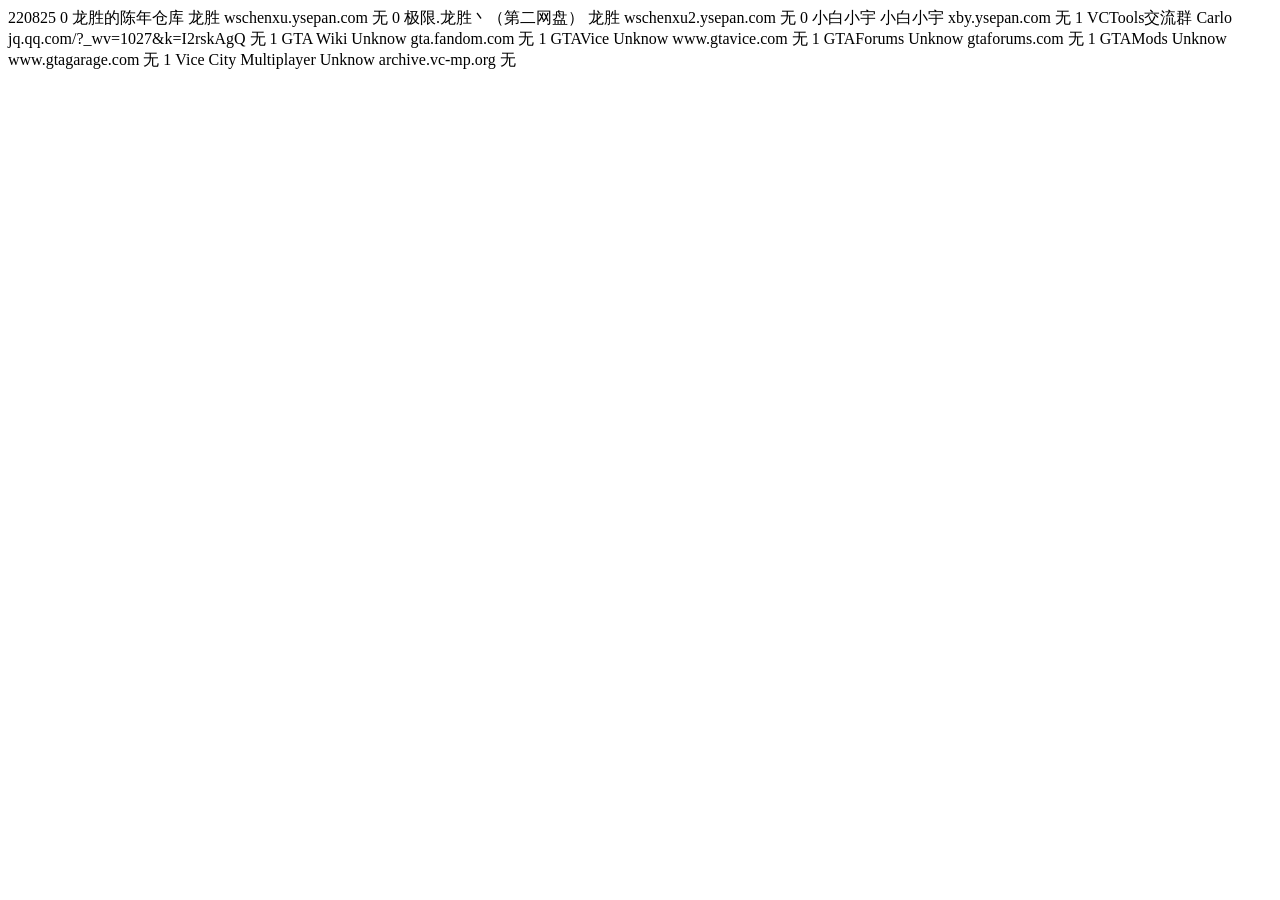
<file: VCTools/Reslink.html>
<!DOCTYPE html>
<html lang="zh-CN" >
  <head>
    <meta charset="utf-8">
  </head>
<body>
  
<!--更新时间-->
  <time>220825</time>

<!--网盘链接-->
  <DiskLink>
        <info>
            <type>0</type><!--链接类型-->
            <name>龙胜的陈年仓库</name><!--链接名称-->
            <author>龙胜</author><!--链接作者-->
            <link>wschenxu.ysepan.com</link><!--链接地址-->
            <remarks>无</remarks><!--备注-->
        </info>
  
        <info>
           <type>0</type>
           <name>极限.龙胜丶（第二网盘）</name>
           <author>龙胜</author>
           <link>wschenxu2.ysepan.com</link>
           <remarks>无</remarks>
        </info>
  
        <info>
           <type>0</type>
           <name>小白小宇</name>
           <author>小白小宇</author>
           <link>xby.ysepan.com</link>
           <remarks>无</remarks>
        </info>

        <info>
           <type>1</type>
           <name>VCTools交流群</name>
           <author>Carlo</author>
           <link>jq.qq.com/?_wv=1027&k=I2rskAgQ</link>
           <remarks>无</remarks>
        </info>

        <info>
           <type>1</type>
           <name>GTA Wiki</name>
           <author>Unknow</author>
           <link>gta.fandom.com</link>
           <remarks>无</remarks>
        </info>

        <info>
           <type>1</type>
           <name>GTAVice</name>
           <author>Unknow</author>
           <link>www.gtavice.com</link>
           <remarks>无</remarks>
        </info>

        <info>
           <type>1</type>
           <name>GTAForums</name>
           <author>Unknow</author>
           <link>gtaforums.com</link>
           <remarks>无</remarks>
        </info>

        <info>
           <type>1</type>
           <name>GTAMods</name>
           <author>Unknow</author>
           <link>www.gtagarage.com</link>
           <remarks>无</remarks>
        </info>

        <info>
           <type>1</type>
           <name>Vice City Multiplayer</name>
           <author>Unknow</author>
           <link>archive.vc-mp.org</link>
           <remarks>无</remarks>
        </info>

  </DiskLink>
</body>
</html>
</file>
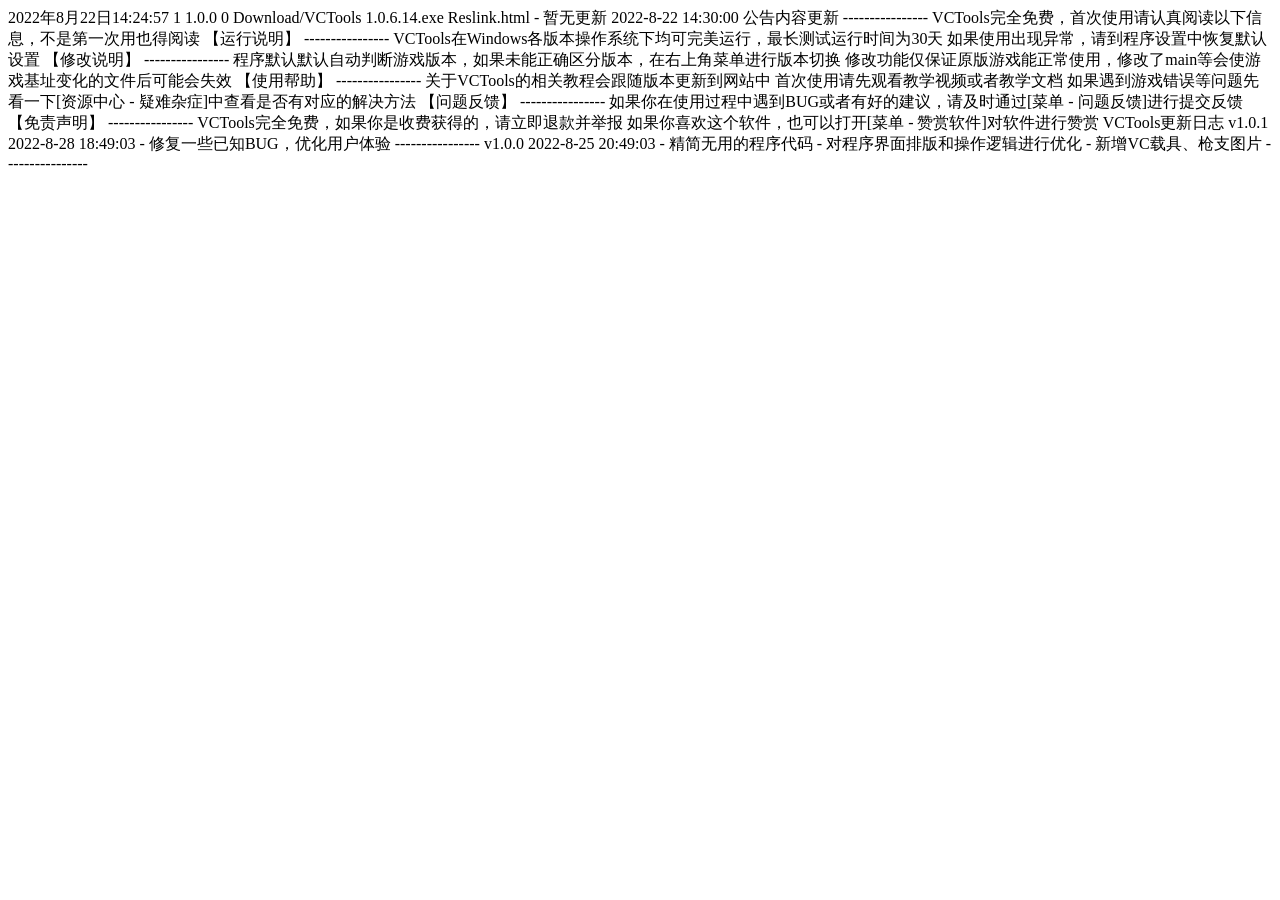
<file: VCTools/UpdateLog.html>
<!DOCTYPE html>
<html lang="zh-CN" >
  <head>
    <meta charset="utf-8">
  </head>

<body>
 <!--更新时间-->
  <time>2022年8月22日14:24:57</time>
<!--更新选项-->
  <force>1</force>
<!--软件版本号-->
  <ver>1.0.0</ver>
<!--更新校对号-->
  <UN>0</UN>
 
<!--链接-->
  <link>
  <!--程序下载地址-->
    <program>Download/VCTools 1.0.6.14.exe</program>
  <!--资源链接地址-->
    <reslink>Reslink.html</reslink>
  </link>
  
<!--更新内容-->
<Newlog>
- 暂无更新
</Newlog>
  
<!--最新公告--> 
 <content>2022-8-22 14:30:00 公告内容更新
----------------
VCTools完全免费，首次使用请认真阅读以下信息，不是第一次用也得阅读

【运行说明】
----------------
VCTools在Windows各版本操作系统下均可完美运行，最长测试运行时间为30天
如果使用出现异常，请到程序设置中恢复默认设置

【修改说明】
----------------
程序默认默认自动判断游戏版本，如果未能正确区分版本，在右上角菜单进行版本切换
修改功能仅保证原版游戏能正常使用，修改了main等会使游戏基址变化的文件后可能会失效

【使用帮助】
----------------
关于VCTools的相关教程会跟随版本更新到网站中
首次使用请先观看教学视频或者教学文档
如果遇到游戏错误等问题先看一下[资源中心 - 疑难杂症]中查看是否有对应的解决方法

【问题反馈】
----------------
如果你在使用过程中遇到BUG或者有好的建议，请及时通过[菜单 - 问题反馈]进行提交反馈

【免责声明】 
----------------
VCTools完全免费，如果你是收费获得的，请立即退款并举报
如果你喜欢这个软件，也可以打开[菜单 - 赞赏软件]对软件进行赞赏
</content>
  
<!--更新日志-->
<Alllog>VCTools更新日志
  
 v1.0.1 2022-8-28 18:49:03
- 修复一些已知BUG，优化用户体验
----------------
 
 v1.0.0 2022-8-25 20:49:03
- 精简无用的程序代码
- 对程序界面排版和操作逻辑进行优化
- 新增VC载具、枪支图片
----------------
</Alllog>
  </body>
</html>
</file>
